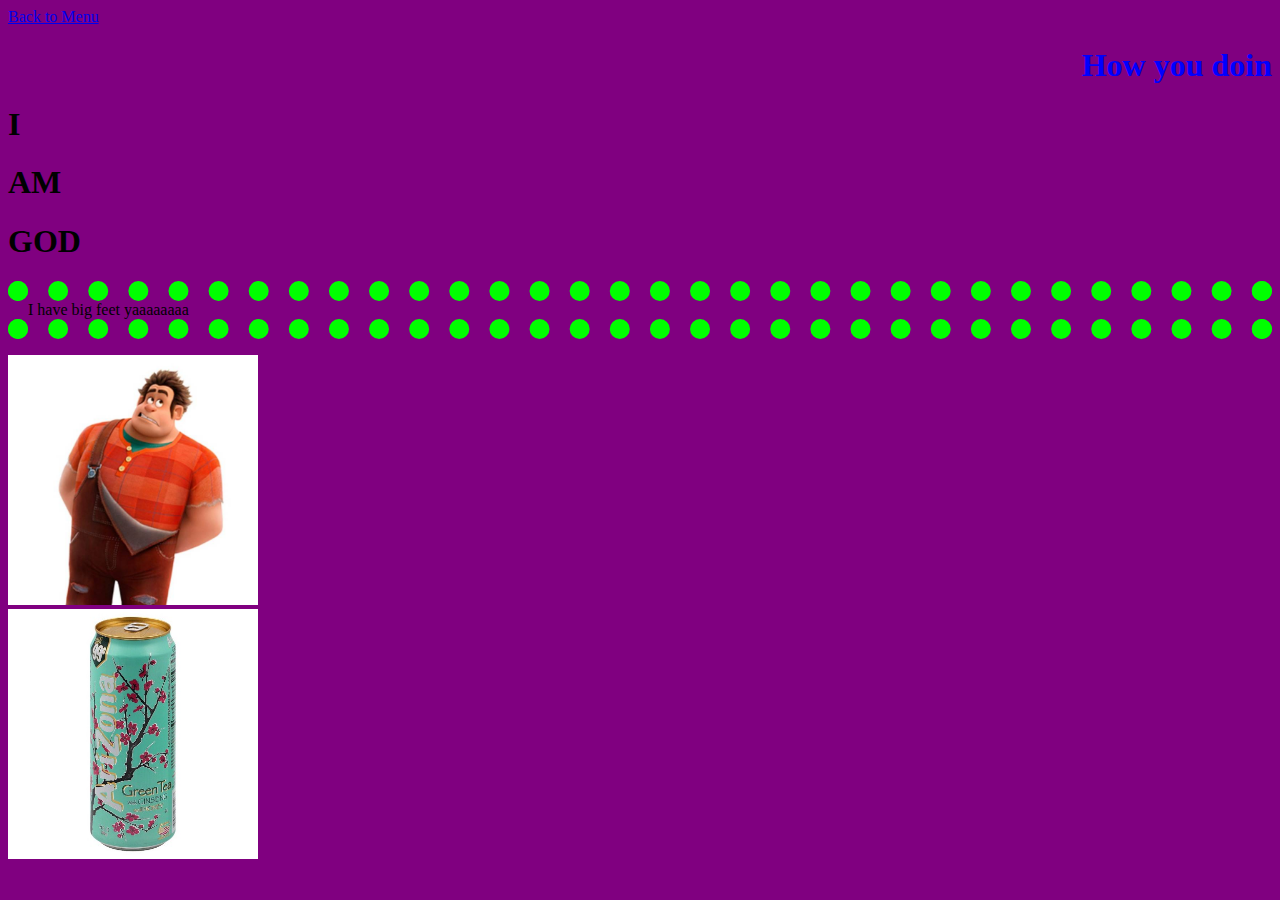
<file: weekOne/lesson1.html>
<!DOCTYPE html>
<!--This is my first web page-->
<html>
    <head>
        <title>My first page with images</title>
        <meta http-equiv="Content-Type" content="text/html; charset=UTF-8">
    </head>
<!--This is a body tag with an 'inline' style change. Please change the color-->
    <body style="background-color:purple;">
        <div>
            <a href="../index.html">Back to Menu</a>
        </div>
        <div> 
<!--more Inline style changes here-->
            <h1 style="text-align:right; color: blue; font-family: cursive;">How you doin</h1>
            <h1>I</h1>
            <h1>AM</h1>
            <h1>GOD</h1>
<!--more Inline style changes using the RGB color code for the border-color tag-->
            <p style="border-color: #00FF00; border-width: 20px; border-style: dotted;">I have big feet yaaaaaaaa</p>
<!-- These are image tags and the src is the source of the file. Download two or more images into folder and edit the src="" -->
            <img src="Ralph.jpg" width="250" height="250" alt="Wreck-it Raplh image" margin-left="1000px"/><br>
            <img src="Arizona.jpg" width="250" height="250" alt="Arizona image"/>
        </div> 
    </body>
</html>
</file>
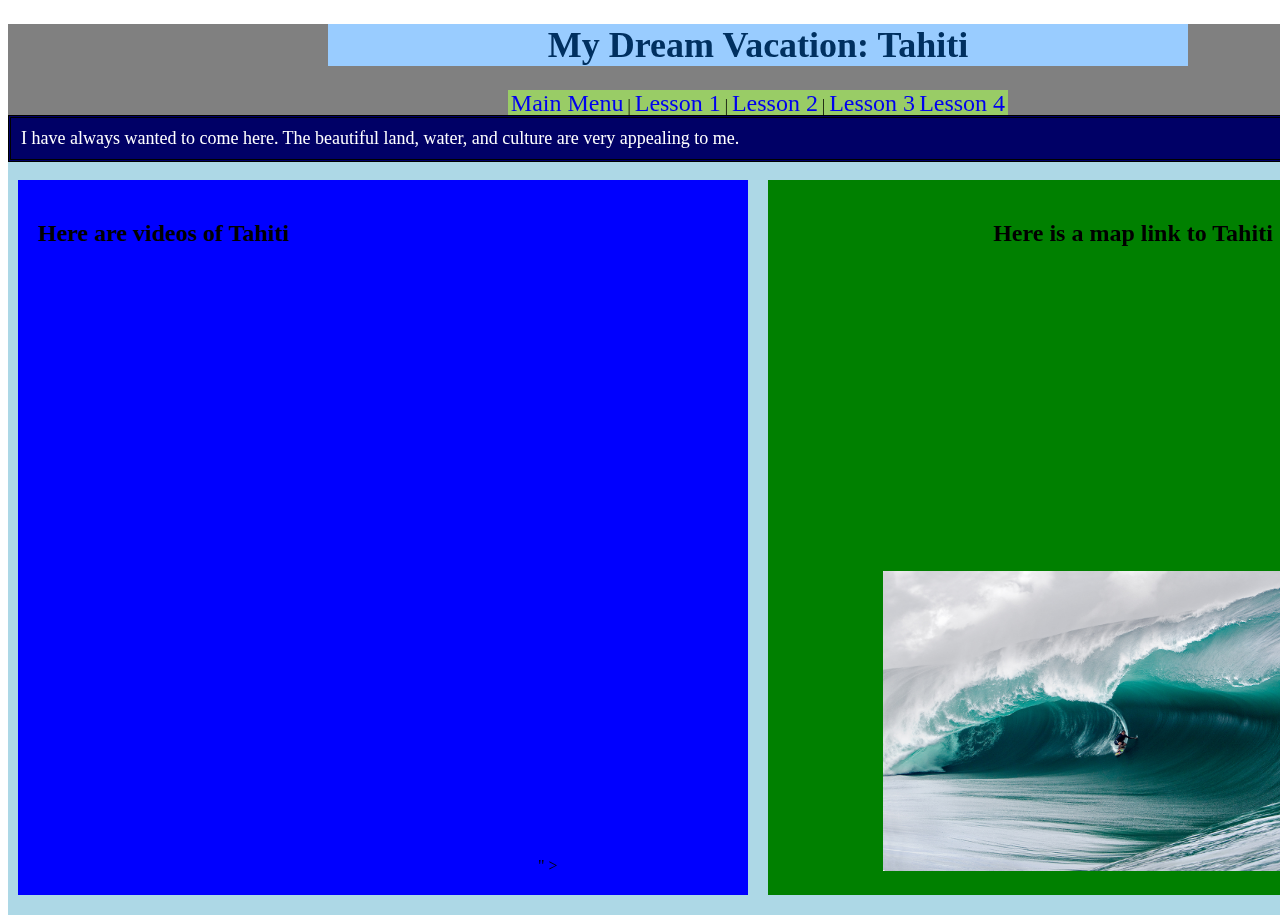
<file: weekTwo/lesson3.html>
<!DOCTYPE html>
<!-- My second week project where I have picked a topic and have all previous pages linked together with a navigation bar -->

<html>
    <head>
        <title>My Dream Vacation:  Whistler/Blackcomb </title>
        <meta http-equiv="Content-Type" content="text/html; charset=UTF-8">
        <!-- Linking our external css file -->
        <link href="L3Styles.css" type="text/css" rel="stylesheet">
    </head>
    <body>
    	<div id="wrapper">
	    <div id="Header">
            	<h1>My Dream Vacation: Tahiti</h1>
            </div>
            <div id="NavBar"> 
                <a href="../index.html" class="link">Main Menu</a> |
                <a href="../weekOne/lesson1.html" class="link">Lesson 1</a> |
                <a href="../weekOne/lesson2.html" class="link">Lesson 2</a> | 
                <a href="lesson3.html" class="link">Lesson 3</a>
                 <a href="lesson4.html" class="link">Lesson 4</a>                           
            </div>
            <div id="Main">        
                <p class="boxedText">I have always wanted to come here. The beautiful land, water, and culture are very appealing to me. </p> 
                <!-- A floating left side div and floating right one -->

                    <div id="LeftSideBox">
                        <h2> Here are videos of Tahiti</h2>
                        <!-- Embeded iframe from a outside source will be copied here-->
                    <iframe width="500" height="300" src="https://www.youtube.com/embed/mNckyDtzYjc" frameborder="0" allow="accelerometer; autoplay; encrypted-media; gyroscope; picture-in-picture" allowfullscreen></iframe>
                 <iframe width="500" height="300" src="https://www.youtube.com/embed/KWjqicp6Lt0" frameborder="0" allow="accelerometer; autoplay; encrypted-media; gyroscope; picture-in-picture" allowfullscreen></iframe>" >
                 </div>
                <div id="RightSideBox">
                    <h2>Here is a map link to Tahiti</h2>
                    <!-- An embeded iframe for a map link -->
                    <iframe src="https://www.google.com/maps/embed?pb=!1m18!1m12!1m3!1d486556.1412122031!2d-149.65299862770183!3d-17.68707133620413!2m3!1f0!2f0!3f0!3m2!1i1024!2i768!4f13.1!3m3!1m2!1s0x769bb353982d1e65%3A0x413cf43a8988a3fa!2sTahiti!5e0!3m2!1sen!2sus!4v1544041967476" width="500" height="300" frameborder="0" style="border:0" allowfullscreen></iframe>
                    <img src="Wave.jpg" alt="Tahiti Wave" width="500" height="300">
                </div> <!-- close right side box div -->
                </div>
                
            </div>  <!-- close main div -->
        </div>  <!-- close wrapper div -->
    </body>
</html>
</file>
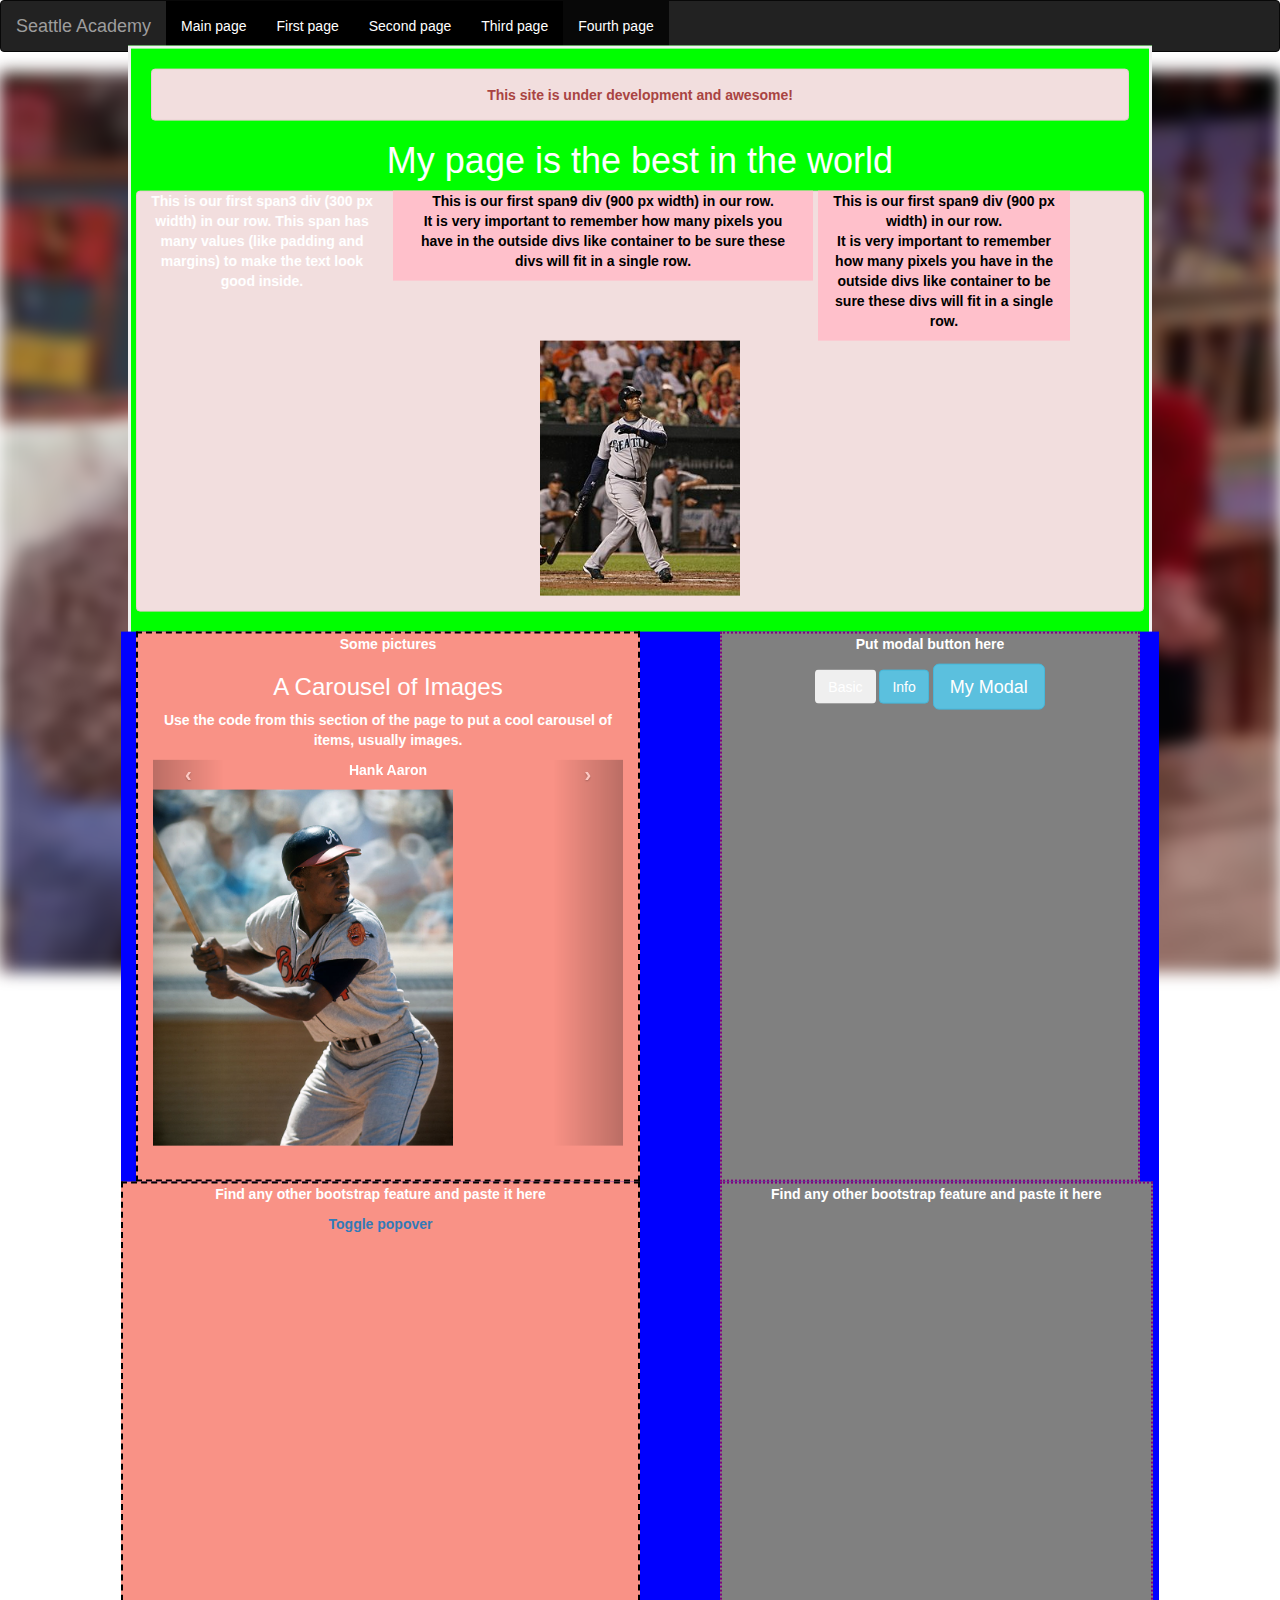
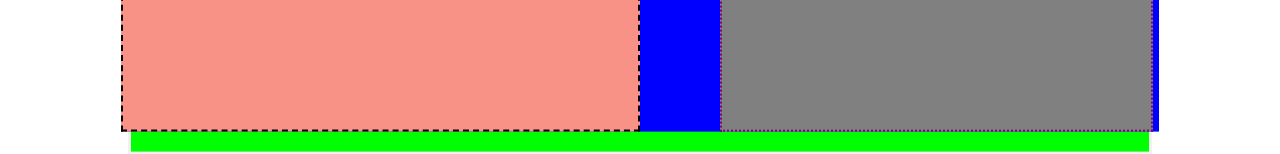
<file: weekTwo/lesson4.html>
<!DOCTYPE html>
<html>
<head>
<title>Week Three Subject Title</title>
<meta http-equiv="Content-Type" content="text/html; charset=UTF-8">
<!-- Link to a downloaded twitter bootstrap cascading style sheet full of many features-->
<!-- Latest compiled and minified CSS -->
<link rel="stylesheet" href="https://maxcdn.bootstrapcdn.com/bootstrap/3.3.7/css/bootstrap.min.css">

<!-- This is an internal style block of code to override some of the bootstrap style values-->
<style type="text/css">
.navbar .nav > li > a:hover {
    color: white; /*nav color*/
    text-shadow: none;
}
.navbar .nav > li > a {
    color:white;
    background: black;
}
.myclass {
    color: black;
    background-color: pink;
    margin-left: 5px;
}
.row1Styles {
    background-color: green; 
    min-height: 200px;
    height: 600px;
}
.row2Styles {
    background-color: blue; 
    min-height: 200px;
}
.col1Styles {
    background-color: #f99286; 
    height: 550px;
    border-width: 2px; border-color: black; border-style: dashed;
}
.col2Styles {
    background-color: gray; 
    height: 550px;
    border-width: 2px; border-color: purple; border-style: dotted;
    margin-left: 80px;
}
body, html {
height: 100%;
}

* {
box-sizing: border-box;
}

.bg-image {
/* The image used */
background-image: url("Friends.jpg");

/* Add the blur effect */
filter: blur(8px);
-webkit-filter: blur(8px);

/* Full height */
height: 100%; 

/* Center and scale the image nicely */
background-position: center;
background-repeat: no-repeat;
background-size: cover;
}
.bg-text {
background-color: rgb(0,0,0); /* Fallback color */
background-color: lime; /* Black w/opacity/see-through */
color: white;
font-weight: bold;
border: 3px solid #f1f1f1;
position: absolute;
top: 100%;
left: 50%;
transform: translate(-50%, -50%);
z-index: 2;
width: 80%;
padding: 20px;
text-align: center;
}
</style>

<!-- jQuery library -->
<script src="https://ajax.googleapis.com/ajax/libs/jquery/3.1.1/jquery.min.js"></script>

<!-- Latest compiled JavaScript -->
<script src="https://maxcdn.bootstrapcdn.com/bootstrap/3.3.7/js/bootstrap.min.js"></script>
</head>
<body>
<nav class="navbar navbar-inverse">
    <div class="navbar-header">
        <a class="navbar-brand" href="http://seattleacademy.org/">Seattle Academy</a>
        <ul class="nav navbar-nav">
            <li><a href="../index.html">Main page</a></li>
            <li><a href="../weekOne/lesson1.html">First page</a></li>
            <li><a href="../weekOne/lesson2.html">Second page</a></li>
            <li><a href="lesson3.html">Third page</a></li>
            <li class="active"><a href="lesson4.html">Fourth page</a></li>
        </ul>
    </div>
</nav>
<div class="bg-image"></div>
<!--  The container class from bootstrap is a width of 1000 pixels. 
It has all the padding other values to help make the content look its best in many different browsers.-->
<div class="container bg-text">
<!--  navbar class has many types, this is the first one you can use. we will explore other in class or video lesson-->

<!--     An example of the many classes (another identification element) that are inside the bootstrap library-->
<div class="alert alert-danger">
    This site is under development and awesome!
</div>
<h1>My page is the best in the world</h1>
<!--  You can do columns by putting spans inside of rows. -->
<div class="row">

    <div class="col-sm-3">
        <p>This is our first span3 div (300 px width) in our row. This span has many values (like padding and margins) to make the text look good inside. </p>
    </div>

    <div class="col-sm-5 myclass">
        <p>This is our first span9 div (900 px width) in our row. <br>
        It is very important to remember how many pixels you have in the outside divs like container to be sure these divs will fit in a single row.</p>
    </div>
    <div class="col-sm-3 myclass">
        <p>This is our first span9 div (900 px width) in our row. <br>
        It is very important to remember how many pixels you have in the outside divs like container to be sure these divs will fit in a single row.</p>
    </div>
    <div class="alert alert-danger">
        <img src="KGJ.jpg" alt="Ken Griffey Jr." width="200px">
    </div> 
</div> <!-- clsoing row div -->
<div class="row row1Styles">
    <div class="col-sm-6 col1Styles">
        <p>Some pictures</p>
         <!--    Carousel of things like images are popular on sites.-->
        <h3>A Carousel of Images</h3>
        <p>Use the code from this section of the page to put a cool carousel of items, usually images.</p>
        <div id="myCarousel" class="carousel slide">
            <!-- Carousel items -->
              <div class="carousel-inner">
                <div class="active item"><p>Hank Aaron</p><img src="img1.jpg" width="300" height="400"></div>
                <div class="item"><p>Friends</p><img src="img2.jpg" width="300" height="100"></div>
                <div class="item"><p>Soccer Ball</p><img src="img3.jpg" width="300" height="100"></div>
              </div>
              <!-- Carousel nav -->
              <a class="carousel-control left" href="#myCarousel" data-slide="prev">&lsaquo;</a>
              <a class="carousel-control right" href="#myCarousel" data-slide="next">&rsaquo;</a>
        </div>  <!-- closing carasole div -->
    </div>  <!-- closing column -->

    <div class="col-sm-5 col2Styles">
        <p>Put modal button here</p>
        <button type="button" class="btn">Basic</button>
        <button type="button" class="btn btn-info">Info</button>
       <!-- Trigger the modal with a button -->
<button type="button" class="btn btn-info btn-lg" data-toggle="modal" data-target="#myModal">My Modal</button>

<!-- Modal -->
<div id="myModal" class="modal fade" role="dialog">
  <div class="modal-dialog">

    <!-- Modal content-->
    <div class="modal-content">
      <div class="modal-header">
        <button type="button" class="close" data-dismiss="modal">&times;</button>
        <h4 class="modal-title">Modal Header</h4>
      </div>
      <div class="modal-body">
        <p>Some text in the modal.</p>
      </div>
      <div class="modal-footer">
        <button type="button" class="btn btn-default" data-dismiss="modal">Close</button>
      </div>
    </div>

  </div>
</div>
</div> <!-- closing column -->
<div class="row row2Styles">
<div class="col-sm-6 col1Styles">
    <p>Find any other bootstrap feature and paste it here</p>
    <a href="#" data-toggle="popover" title="Popover Header" data-content="Some content inside the popover">Toggle popover</a>
</div>  <!-- closing column -->
<div class="col-sm-5 col2Styles">
    <p>Find any other bootstrap feature and paste it here</p>
</div>
</div>  <!-- closing row -->

<!-- closing column -->
</div>  <!-- closing row -->
</div> <!-- closing container -->
</body>
</html>
</file>
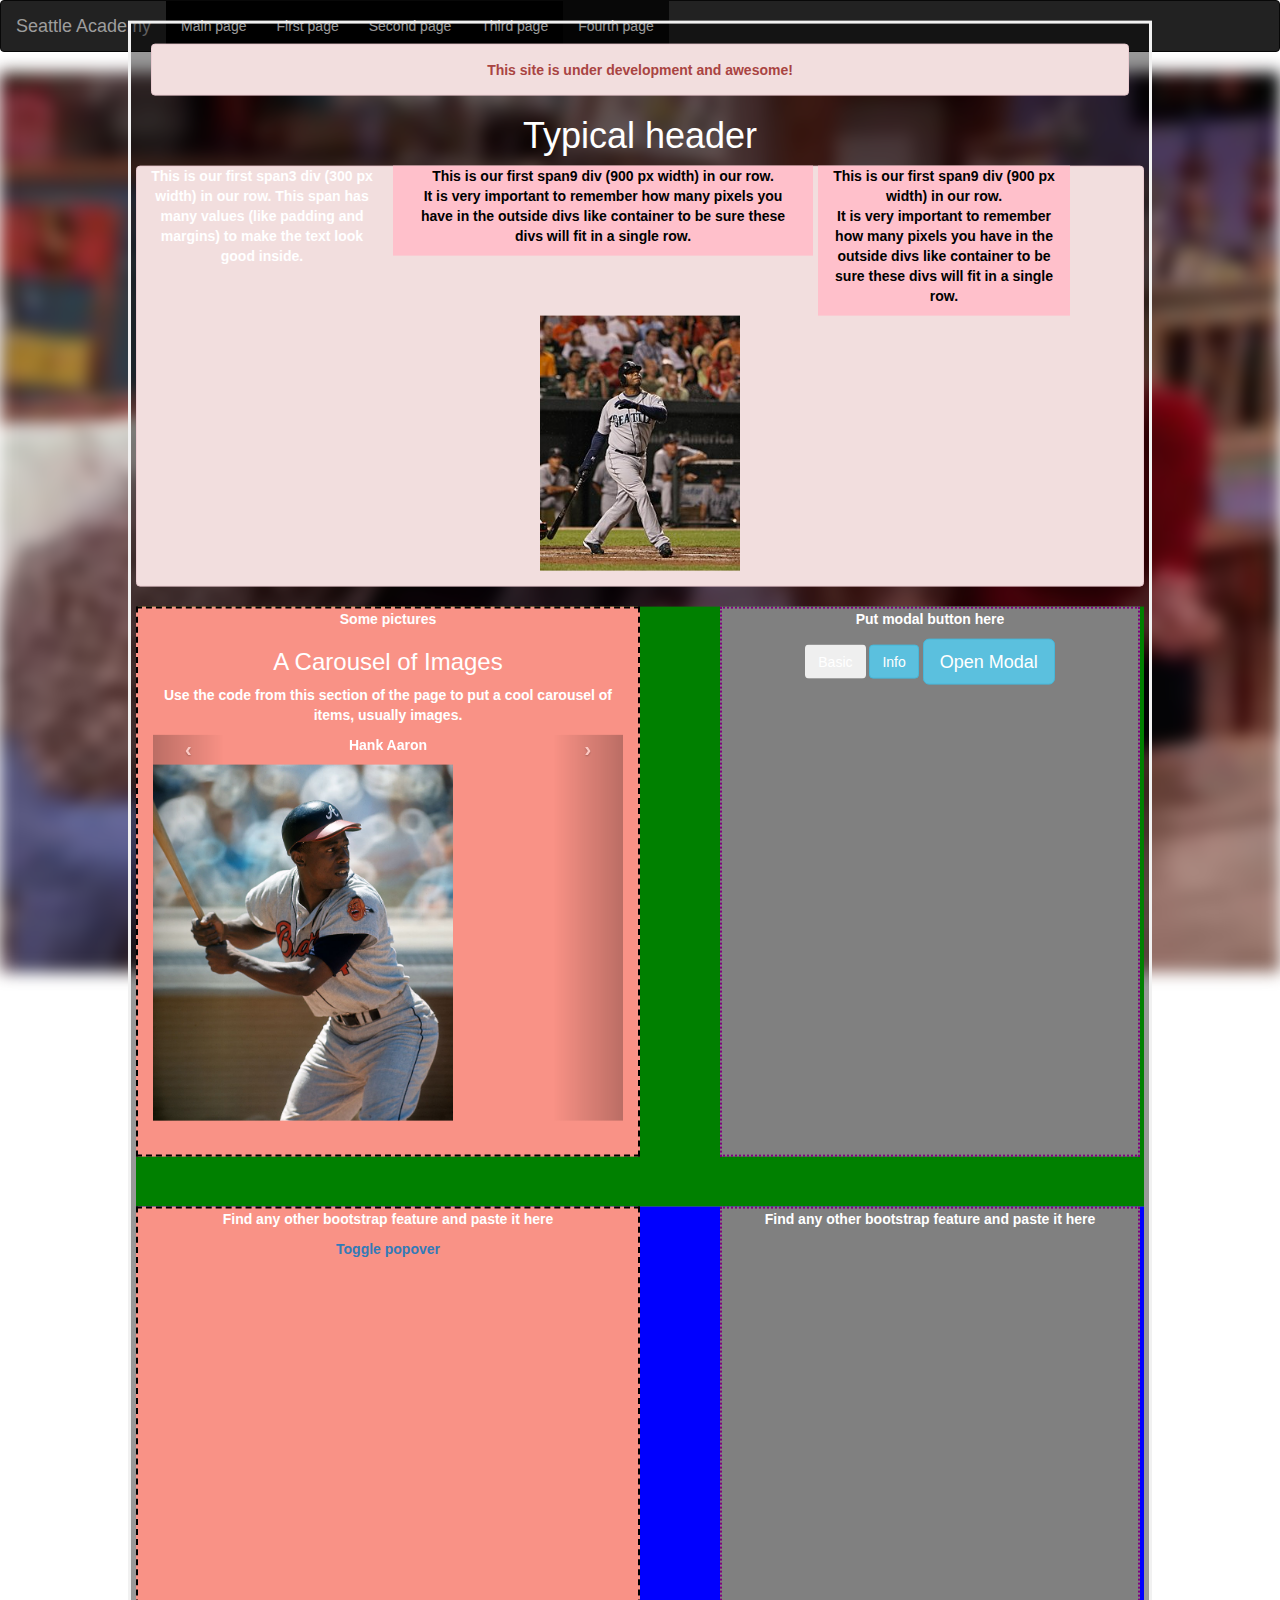
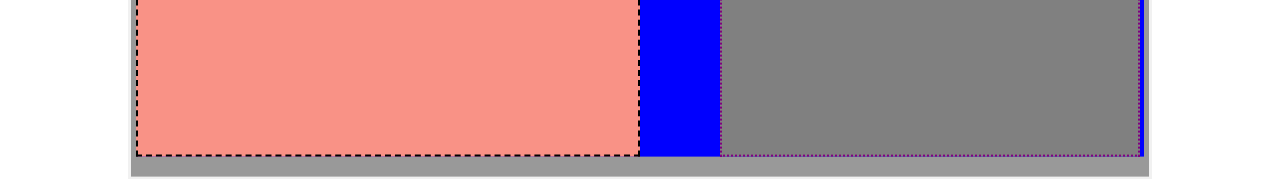
<file: weekTwo/lesson4b.html>
<!DOCTYPE html>
<html>
<head>
    <title>Week Three Subject Title</title>
    <meta http-equiv="Content-Type" content="text/html; charset=UTF-8">
    <!-- Link to a downloaded twitter bootstrap cascading style sheet full of many features-->
    <!-- Latest compiled and minified CSS -->
    <link rel="stylesheet" href="https://maxcdn.bootstrapcdn.com/bootstrap/3.3.7/css/bootstrap.min.css">

    <!-- This is an internal style block of code to override some of the bootstrap style values-->
    <style type="text/css">
    .navbar .nav > li > a:hover {
        color: white; /*nav color*/
        text-shadow: none;
    }
    .navbar .nav > li > a {
        color:white;
        background: black;
    }
    .myclass {
        color: black;
        background-color: pink;
        margin-left: 5px;
    }
    .row1Styles {
        background-color: green; 
        min-height: 200px;
        height: 600px;
    }
    .row2Styles {
        background-color: blue; 
        min-height: 200px;
    }
    .col1Styles {
        background-color: #f99286; 
        height: 550px;
        border-width: 2px; border-color: black; border-style: dashed;
    }
    .col2Styles {
        background-color: gray; 
        height: 550px;
        border-width: 2px; border-color: purple; border-style: dotted;
        margin-left: 80px;
    }
    body, html {
  height: 100%;
}

* {
  box-sizing: border-box;
}

.bg-image {
  /* The image used */
  background-image: url("Friends.jpg");

  /* Add the blur effect */
  filter: blur(8px);
  -webkit-filter: blur(8px);

  /* Full height */
  height: 100%; 

  /* Center and scale the image nicely */
  background-position: center;
  background-repeat: no-repeat;
  background-size: cover;
}
.bg-text {
  background-color: rgb(0,0,0); /* Fallback color */
  background-color: rgba(0,0,0, 0.4); /* Black w/opacity/see-through */
  color: white;
  font-weight: bold;
  border: 3px solid #f1f1f1;
  position: absolute;
  top: 100%;
  left: 50%;
  transform: translate(-50%, -50%);
  z-index: 2;
  width: 80%;
  padding: 20px;
  text-align: center;
}
</style>

<!-- jQuery library -->
<script src="https://ajax.googleapis.com/ajax/libs/jquery/3.1.1/jquery.min.js"></script>

<!-- Latest compiled JavaScript -->
<script src="https://maxcdn.bootstrapcdn.com/bootstrap/3.3.7/js/bootstrap.min.js"></script>
</head>
<body>
<nav class="navbar navbar-inverse">
        <div class="navbar-header">
            <a class="navbar-brand" href="http://seattleacademy.org/">Seattle Academy</a>
            <ul class="nav navbar-nav">
                <li><a href="../index.html">Main page</a></li>
                <li><a href="../weekOne/lesson1.html">First page</a></li>
                <li><a href="../weekOne/lesson2.html">Second page</a></li>
                <li><a href="lesson3.html">Third page</a></li>
                <li class="active"><a href="lesson4.html">Fourth page</a></li>
            </ul>
        </div>
    </nav>
    <div class="bg-image"></div>
<!--  The container class from bootstrap is a width of 1000 pixels. 
  It has all the padding other values to help make the content look its best in many different browsers.-->
  <div class="container bg-text">
    <!--  navbar class has many types, this is the first one you can use. we will explore other in class or video lesson-->
    
    <!--     An example of the many classes (another identification element) that are inside the bootstrap library-->
    <div class="alert alert-danger">
        This site is under development and awesome!
    </div>
    <h1>Typical header</h1>
    <!--  You can do columns by putting spans inside of rows. -->
    <div class="row">

        <div class="col-sm-3">
            <p>This is our first span3 div (300 px width) in our row. This span has many values (like padding and margins) to make the text look good inside. </p>
        </div>

        <div class="col-sm-5 myclass">
            <p>This is our first span9 div (900 px width) in our row. <br>
            It is very important to remember how many pixels you have in the outside divs like container to be sure these divs will fit in a single row.</p>
        </div>
        <div class="col-sm-3 myclass">
            <p>This is our first span9 div (900 px width) in our row. <br>
            It is very important to remember how many pixels you have in the outside divs like container to be sure these divs will fit in a single row.</p>
        </div>
        <div class="alert alert-danger">
            <img src="KGJ.jpg" alt="Ken Griffey Jr." width="200px">
        </div> 
    </div> <!-- clsoing row div -->
    <div class="row row1Styles">
        <div class="col-sm-6 col1Styles">
            <p>Some pictures</p>
             <!--    Carousel of things like images are popular on sites.-->
            <h3>A Carousel of Images</h3>
            <p>Use the code from this section of the page to put a cool carousel of items, usually images.</p>
            <div id="myCarousel" class="carousel slide">
                <!-- Carousel items -->
                  <div class="carousel-inner">
                    <div class="active item"><p>Hank Aaron</p><img src="img1.jpg" width="300" height="400"></div>
                    <div class="item"><p>Friends</p><img src="img2.jpg" width="300" height="100"></div>
                    <div class="item"><p>Soccer Ball</p><img src="img3.jpg" width="300" height="100"></div>
                  </div>
                  <!-- Carousel nav -->
                  <a class="carousel-control left" href="#myCarousel" data-slide="prev">&lsaquo;</a>
                  <a class="carousel-control right" href="#myCarousel" data-slide="next">&rsaquo;</a>
            </div>  <!-- closing carasole div -->
        </div>  <!-- closing column -->
        <div class="col-sm-5 col2Styles">
            <p>Put modal button here</p>
            <button type="button" class="btn">Basic</button>
            <button type="button" class="btn btn-info">Info</button>
            <!-- Trigger the modal with a button -->
<button type="button" class="btn btn-info btn-lg" data-toggle="modal" data-target="#myModal">Open Modal</button>

<!-- Modal -->
<div id="myModal" class="modal fade" role="dialog">
  <div class="modal-dialog">

    <!-- Modal content-->
    <div class="modal-content">
      <div class="modal-header">
        <button type="button" class="close" data-dismiss="modal">&times;</button>
        <h4 class="modal-title">Modal Header</h4>
      </div>
      <div class="modal-body">
        <p>Some text in the modal.</p>
      </div>
      <div class="modal-footer">
        <button type="button" class="btn btn-default" data-dismiss="modal">Close</button>
      </div>

    </div>

  </div>
</div>

        </div>

    </div> <!-- closing column -->
    <div class="row row2Styles">
    <div class="col-sm-6 col1Styles">
        <p>Find any other bootstrap feature and paste it here</p>
        <a href="#" data-toggle="popover" title="Popover Header" data-content="Some content inside the popover">Toggle popover</a>
    </div>  <!-- closing column -->
    <div class="col-sm-5 col2Styles">
        <p>Find any other bootstrap feature and paste it here</p>
    </div>
</div>  <!-- closing row -->

  <!-- closing column -->
</div>  <!-- closing row -->
</div> <!-- closing container -->
</body>
</html>
</file>
<file: weekTwo/L3Styles.css>
@charset "utf-8";

#wrapper {
			background-color: grey;
			width:			1500px;
			margin-left:	auto;
			margin-right:	auto;  
			height:    800px;
			}
#Header	{
			background-color: #9CF;
			width:			860px;
			margin-left:	auto;
			margin-right:	auto;
			}
#Main 	{
			width: 			1500px;
			margin-left:	auto;
			margin-right:	auto;
			background-color: lightblue;
			height: 800px; 
			}
#RightSideBox	{
			background-color: green;
			position:		relative;
			width:			690px;
			float:			right;
			margin-left:	10px;
			margin-right: 	10px;
			padding: 		20px;
			text-align: 	center;
			}
#LeftSideBox	{
			background-color: blue;
			width:			690px;
			float:			left;
			margin-left:	10px;
			margin-right: 	10px;
			padding: 		20px; 
			}
			
/* Navigation bar instructions */
#NavBar {
			width: 			500px;
			background-color:  #9C6;
			margin-left: 	auto;
			margin-right: 	auto;
			text-align: 	center;
			margin-bottom:	-20px;
			}

a:hover {
    		color: white; text-decoration: none;
			}  
			
/* Some styles we know already are familiar with */
h1 		{
			color:			#003060; 
			text-align:		center; 
			font-family: 	Georgia;
			font-size: 		36px;
			}
body 	{ 		
			font-family: "Times New Roman" ; 
			}


.boxedText 	{
			background-color:#006;
			color: 			white;
			border-style:	double;
			border-color:	#000;
			border-width:	medium;
			font-size:		18px;
			padding:		10px;
			}
.link {
    		text-decoration: none; font-size:  x-large;
			}
</file>
